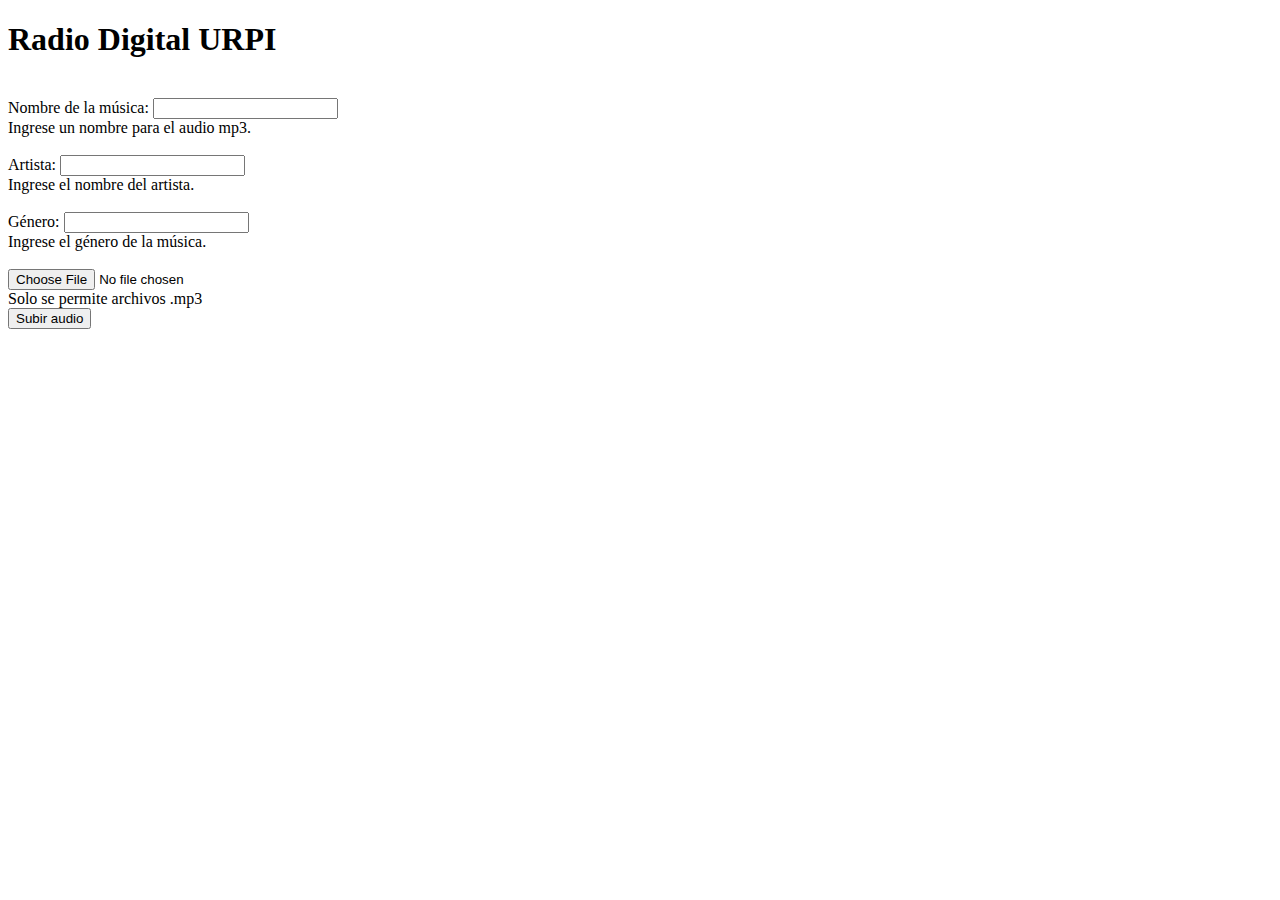
<file: index.html>
<!DOCTYPE html>
<html lang="en">

<head>
  <meta charset="UTF-8">
  <meta name="viewport" content="width=device-width, initial-scale=1.0">
  <title>Document</title>
  <link href="https://cdn.jsdelivr.net/npm/bootstrap@5.0.2/dist/css/bootstrap.min.css" rel="stylesheet" integrity="sha384-EVSTQN3/azprG1Anm3QDgpJLIm9Nao0Yz1ztcQTwFspd3yD65VohhpuuCOmLASjC" crossorigin="anonymous">
</head>

<body>
  <div class="container">
    <h1>Radio Digital URPI</h1>
    <br>
    <form class="was-validated" action="/" method="POST" enctype="multipart/form-data">
      <div class="col-md-12">
        <label for="frmNames" class="form-label">Nombre de la música:</label>
        <input type="text" class="form-control is-valid" id="frmNames" name="frmNames" required>
        <div class="invalid-feedback">
          Ingrese un nombre para el audio mp3.
        </div>
      </div>
      <br>
      <div class="col-md-12">
        <label for="frmArtist" class="form-label">Artista:</label>
        <input type="text" class="form-control is-valid" id="frmArtist" name="frmArtist" required>
        <div class="invalid-feedback">
          Ingrese el nombre del artista.
        </div>
      </div>
      <br>
      <div class="col-md-12">
        <label for="frmGender" class="form-label">Género:</label>
        <input type="text" class="form-control is-valid" id="frmGender" name="frmGender" required>
        <div class="invalid-feedback">
          Ingrese el género de la música.
        </div>
      </div>
      <br>
      <div class="mb-3">
        <input id="frmAudio" type="file" class="form-control" aria-label="file example" name="frmAudio" accept="audio/mp3" required>
        <div class="invalid-feedback">Solo se permite archivos .mp3</div>
      </div>
      <div class="mb-3">
        <button class="btn btn-primary" type="submit">Subir audio</button>
      </div>
    </form>
  </div>
  <script src="https://cdn.jsdelivr.net/npm/bootstrap@5.0.2/dist/js/bootstrap.bundle.min.js" integrity="sha384-MrcW6ZMFYlzcLA8Nl+NtUVF0sA7MsXsP1UyJoMp4YLEuNSfAP+JcXn/tWtIaxVXM" crossorigin="anonymous"></script>
</body>
</html>
</file>
